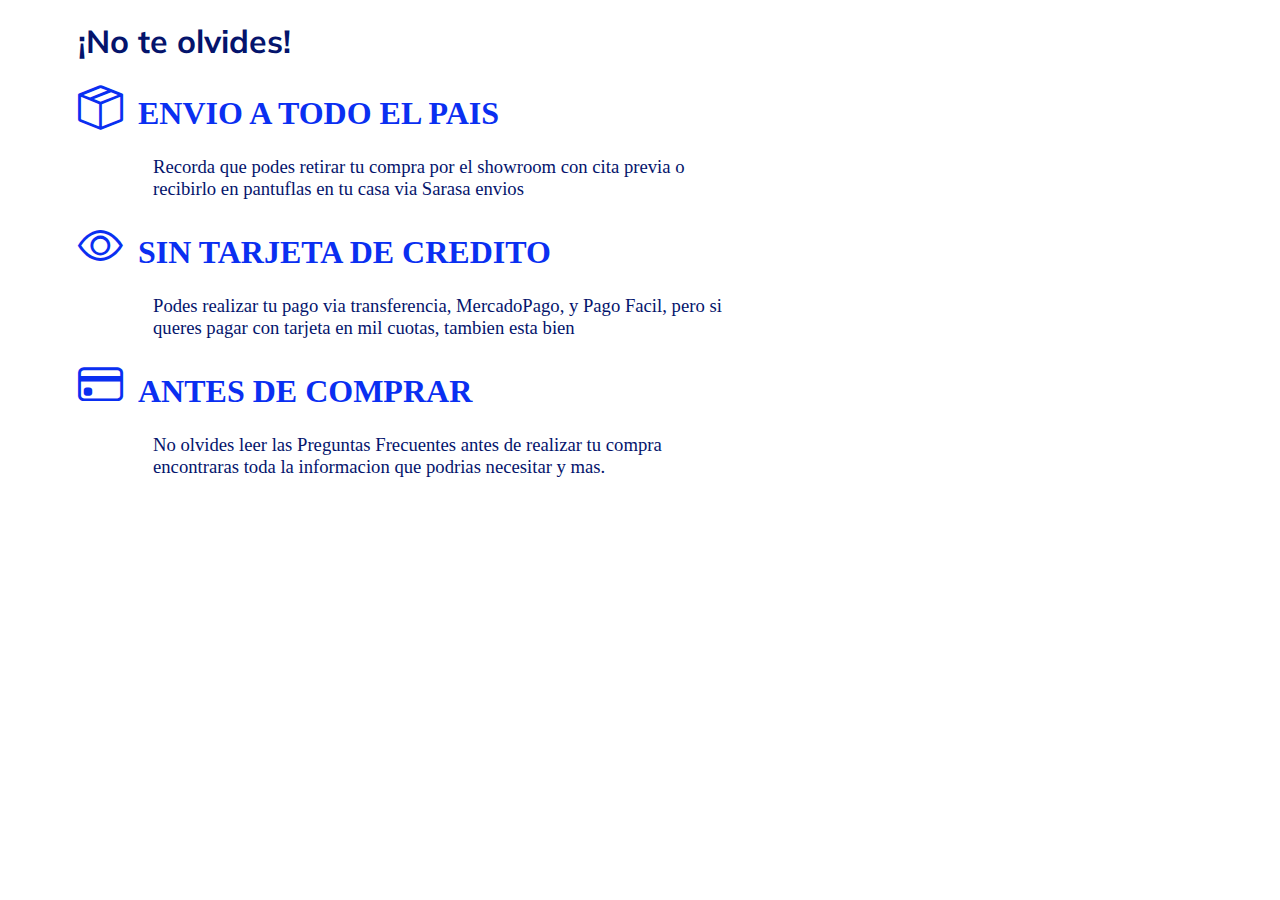
<file: ejercicio1/index.html>
<!DOCTYPE html>
<html lang="en">
<head>
    <meta charset="UTF-8">
    <meta http-equiv="X-UA-Compatible" content="IE=edge">
    <meta name="viewport" content="width=device-width, initial-scale=1.0">
    <title>Desafio 1</title>
    <link rel="stylesheet" href="https://cdn.jsdelivr.net/npm/bootstrap-icons@1.10.5/font/bootstrap-icons.css">
    <link href="https://cdn.jsdelivr.net/npm/bootstrap@5.3.0-alpha3/dist/css/bootstrap.min.css" rel="stylesheet" integrity="sha384-KK94CHFLLe+nY2dmCWGMq91rCGa5gtU4mk92HdvYe+M/SXH301p5ILy+dN9+nJOZ" crossorigin="anonymous">
    <link rel="stylesheet" href="css/estilos.css">
</head>
<body>
<h1 class="no-te-olvides parrafo">¡No te olvides!</h1>
<div>
        <h1 class="envios "> <i class="bi bi-box-seam "></i>ENVIO A TODO EL PAIS</h1>
        <p class="recorda ">Recorda que podes retirar tu compra por el showroom con cita previa o <br>
        recibirlo en pantuflas en tu casa via Sarasa envios</p>
   
    
    <H1 class="sin "><i class="bi bi-eye"></i>SIN TARJETA DE CREDITO</h1>
        <p class="podes ">Podes realizar tu pago via transferencia, MercadoPago, y Pago Facil, pero si <br>
        queres pagar con tarjeta en mil cuotas, tambien esta bien</p>
        <h1 class="antes "><i class="bi bi-credit-card"></i>ANTES DE COMPRAR</h1>
        <p class="no-olvides ">No olvides leer las Preguntas Frecuentes antes de realizar tu compra <br>
        encontraras toda la informacion que podrias necesitar y mas.</p>
</div>

    <script src="https://cdn.jsdelivr.net/npm/@popperjs/core@2.11.7/dist/umd/popper.min.js" integrity="sha384-zYPOMqeu1DAVkHiLqWBUTcbYfZ8osu1Nd6Z89ify25QV9guujx43ITvfi12/QExE" crossorigin="anonymous"></script>
    <script src="https://cdn.jsdelivr.net/npm/bootstrap@5.3.0-alpha3/dist/js/bootstrap.min.js" integrity="sha384-Y4oOpwW3duJdCWv5ly8SCFYWqFDsfob/3GkgExXKV4idmbt98QcxXYs9UoXAB7BZ" crossorigin="anonymous"></script>
</body>
</html>
</file>
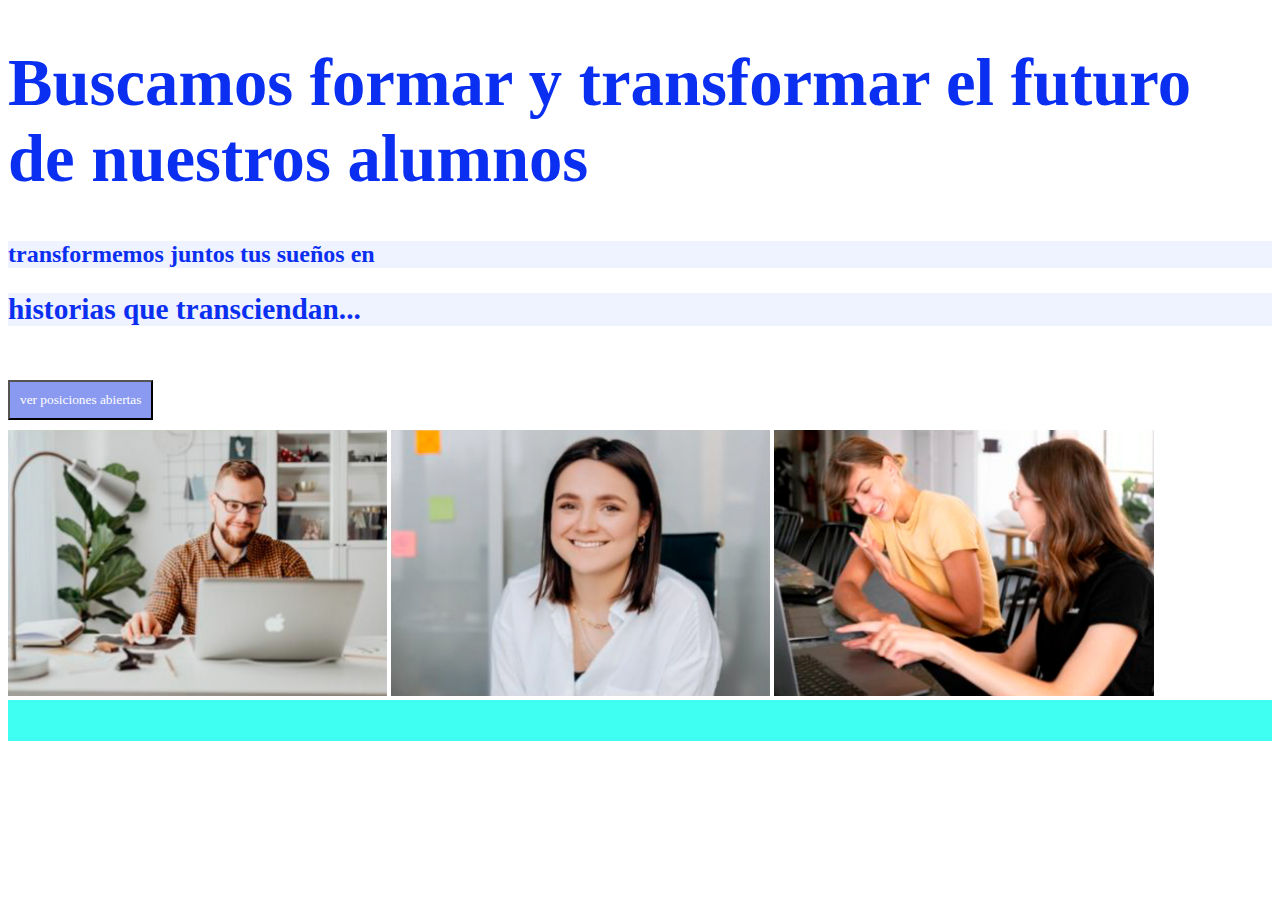
<file: ejercicio2/index.html>
<!DOCTYPE html>
<html lang="en">
<head>
    <meta charset="UTF-8">
    <meta http-equiv="X-UA-Compatible" content="IE=edge">
    <meta name="viewport" content="width=device-width, initial-scale=1.0">
    <link href="https://cdn.jsdelivr.net/npm/bootstrap@5.3.0-alpha3/dist/css/bootstrap.min.css" rel="stylesheet" integrity="sha384-KK94CHFLLe+nY2dmCWGMq91rCGa5gtU4mk92HdvYe+M/SXH301p5ILy+dN9+nJOZ" crossorigin="anonymous">
    <link rel="stylesheet" href="css/estilos.css">
    <title>ejercio2</title>
</head>
<body>
<h1>Buscamos formar y transformar el futuro <br> de nuestros alumnos</h1>
<div class=" mr d-inline-flex">
    <div><h2 class="estilo1">transformemos juntos tus sueños en</h2></div>
    <div ><h2 class="estilo2" >historias que transciendan...</h2></div>
    
</div>
<div ><button>ver posiciones abiertas</button></div>
<div>
    <img src="img-1.jpg" alt="">
    <img src="img-2.jpg" alt="">
    <img src="img-3.jpg" alt="">
</div>
<footer><div colorfooter><p></p></div></footer>


    <script src="https://cdn.jsdelivr.net/npm/@popperjs/core@2.11.7/dist/umd/popper.min.js" integrity="sha384-zYPOMqeu1DAVkHiLqWBUTcbYfZ8osu1Nd6Z89ify25QV9guujx43ITvfi12/QExE" crossorigin="anonymous"></script>
<script src="https://cdn.jsdelivr.net/npm/bootstrap@5.3.0-alpha3/dist/js/bootstrap.min.js" integrity="sha384-Y4oOpwW3duJdCWv5ly8SCFYWqFDsfob/3GkgExXKV4idmbt98QcxXYs9UoXAB7BZ" crossorigin="anonymous"></script>
</body>
</html>
</file>
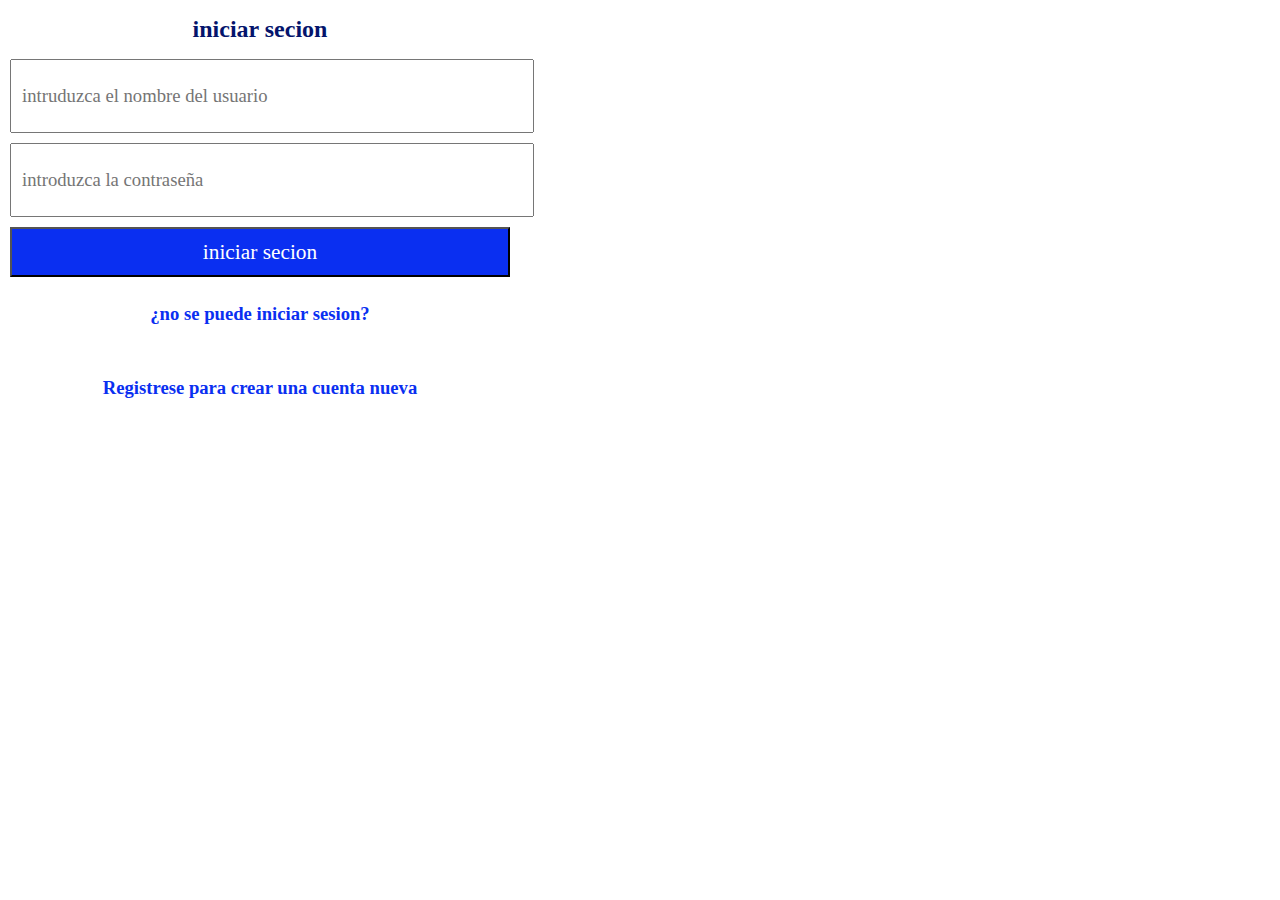
<file: ejercicio3/index.html>
<!DOCTYPE html>
<html lang="en">

<head>
    <meta charset="UTF-8">
    <meta http-equiv="X-UA-Compatible" content="IE=edge">
    <meta name="viewport" content="width=device-width, initial-scale=1.0">
    <link rel="preconnect" href="https://fonts.googleapis.com">
    <link rel="preconnect" href="https://fonts.gstatic.com" crossorigin>
    <link href="https://fonts.googleapis.com/css2?family=Mulish:wght@400;600;700&display=swap" rel="stylesheet">
    <link href="https://cdn.jsdelivr.net/npm/bootstrap@5.3.0-alpha3/dist/css/bootstrap.min.css" rel="stylesheet"
        integrity="sha384-KK94CHFLLe+nY2dmCWGMq91rCGa5gtU4mk92HdvYe+M/SXH301p5ILy+dN9+nJOZ" crossorigin="anonymous">
    <link rel="stylesheet" href="css/estilos.css">
    <title>ejercicio3</title>
</head>

<body>
    <h1>iniciar secion</h1>
    <form action="">
        <input type="text" name="content" id="" placeholder="intruduzca el nombre del usuario"><br>
        <input type="password" name="" id="" placeholder="introduzca la contraseña"><br>
        <button>iniciar secion</button>
    </form>
<h2>¿no se puede iniciar sesion?</h2><br>
<h3>Registrese para crear una cuenta nueva</h3>
    <script src="https://cdn.jsdelivr.net/npm/@popperjs/core@2.11.7/dist/umd/popper.min.js"
        integrity="sha384-zYPOMqeu1DAVkHiLqWBUTcbYfZ8osu1Nd6Z89ify25QV9guujx43ITvfi12/QExE"
        crossorigin="anonymous"></script>
    <script src="https://cdn.jsdelivr.net/npm/bootstrap@5.3.0-alpha3/dist/js/bootstrap.min.js"
        integrity="sha384-Y4oOpwW3duJdCWv5ly8SCFYWqFDsfob/3GkgExXKV4idmbt98QcxXYs9UoXAB7BZ"
        crossorigin="anonymous"></script>
</body>

</html>
</file>
<file: ejercicio1/css/estilos.css>
@import url('https://fonts.googleapis.com/css2?family=Mulish:wght@900&display=swap');

.no-te-olvides {
    font-size: 28, 11pt;
    font-family: 'Mulish';
    color: #04146c;
}

.parrafo {
    margin-left: 70px;
    width: 40%;
}

.envios {
    font-family: 'Mulish bold';
    font-size: 16, 17pt;
    color: #0a2ff1;
}

p {
    margin-left: 145px;

}

.recorda {
    font-family: 'Mulish regular';
    font-size: 14pt;
    color: #04146c;
}

.sin {
    font-family: 'Mulish bold';
    font-size: 16, 17pt;
    color: #0a2ff1;
}
.podes{
    font-family: 'Mulish regular';
    font-size: 14pt;
    color: #04146c;
}
.antes{
    font-family: 'Mulish bold';
    font-size: 16, 17pt;
    color: #0a2ff1;

}
.no-olvides{
    font-family: 'Mulish regular';
    font-size: 14pt;
    color: #04146c;
}
i{
    font-family: 'Mulish bold';
    font-size: 45px;
    margin-right: 15px;
    color: #0a2ff1;
}
h1{
    margin-left: 70px;
}
</file>
<file: ejercicio2/css/estilos.css>
@import url('https://fonts.googleapis.com/css2?family=Poppins:wght@400;700&display=swap');



img{
    width: 30%;
}
footer{
    background-color: #3ffff3;
    padding: 1%;
}
h1{
    font-family: 'Popping' bold ;
    font-size: 50pt;
    color: #0a2ff1;
    margin-right: 10px;
}
.estilo1{

font-family: 'Popping regular' ;
font-size: 22,55pt;
color: #0a2ff1;
background-color: #eff2ff;
}
.estilo2{
    font-family: 'Popping ' bold ;
font-size: 22pt;
color: #0a2ff1;
background-color: #eff2ff;
}
button{
    font-family: 'Popping regular';
    font-size: 22,55pt;
    background-color: #8a9af1;
    color: white;
    margin-bottom: 10px;
    margin-top: 30px;
    padding: 10px;
}
</file>
<file: ejercicio3/css/estilos.css>
@import url('https://fonts.googleapis.com/css2?family=Mulish:wght@400;600;700&display=swap');

  body{
    margin: 10px;
    box-sizing: content-box;
    box-sizing: border-box;
  }
  h1{
    
    width: 500px;
    font-family: 'Mulish' bold;
    font-size: 18pt;
    color: #04146c;
    text-align: center;
  }
  input{
    width: 500px;
    height: 50px;
    margin-bottom: 10px;
    padding: 10px;
    font-family: 'Mulish regular';
    font-size: 14pt;
    color: #414146;
    
  }
  button{
    font-family: 'Mulish semibold' ;
    font-size: 16pt;
    margin-bottom: 10px;
    padding: 10px;
    background-color: #0a2ff1;
    color: white;
    width: 500px;
    height: 50px;
  }
  h2{
    
    width: 500px;
    font-family: 'Mulish' bold;
    font-size: 14pt;
    color: #0a2ff1;
    text-align: center;
  }
  h3{
    
    width: 500px;
    font-family: 'Mulish' bold;
    font-size: 14pt;
    color: #0a2ff1;
    text-align: center;
  }
</file>
